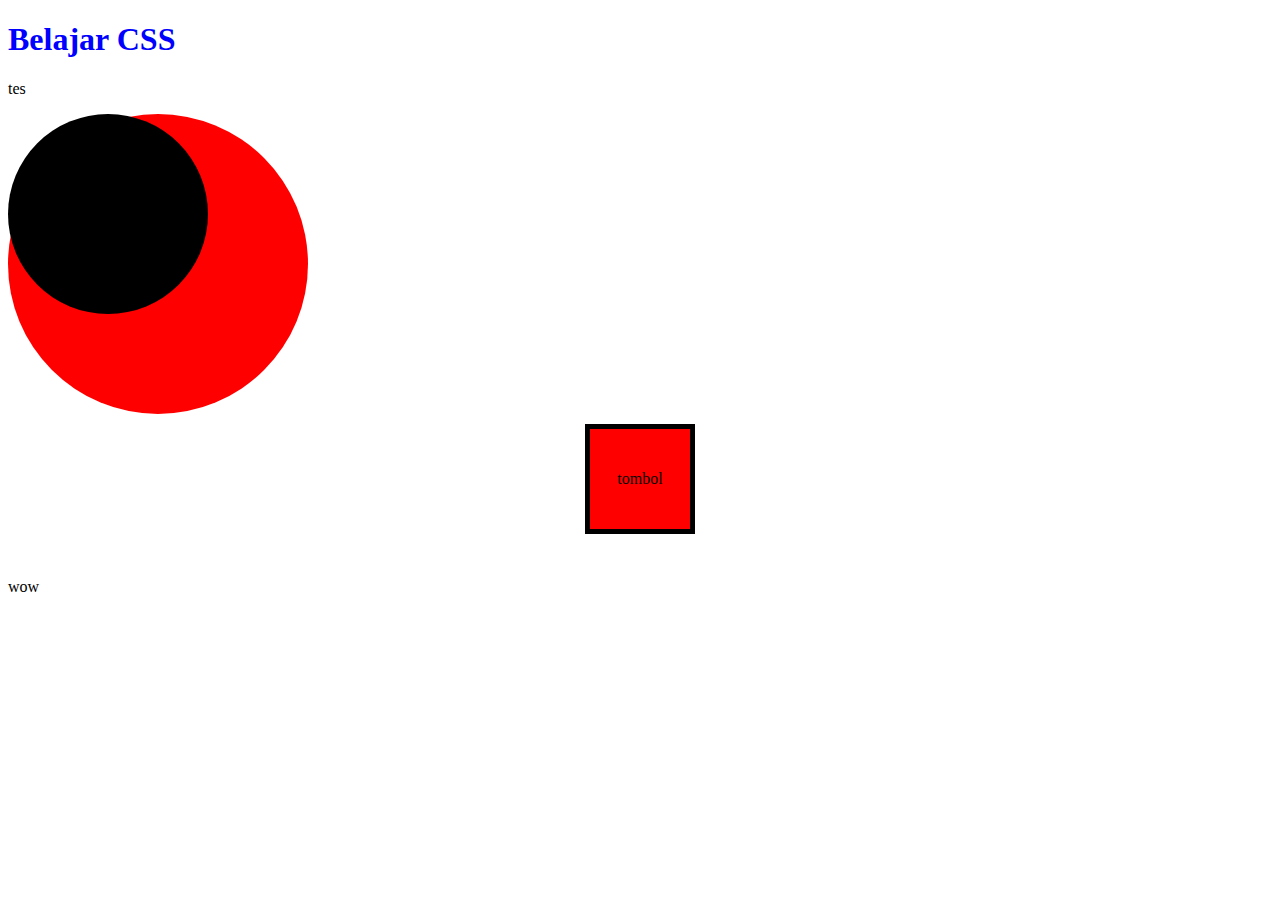
<file: Pertemuan 3/index.html>
<!DOCTYPE html>
<html lang="en">
<head>
    <meta charset="UTF-8">
    <meta name="viewport" content="width=device-width, initial-scale=1.0">
    <title>Belajar CSS</title>
    <link rel="stylesheet" href="style.css">
</head>
<body>
    <h1>Belajar CSS</h1>
    <p>tes</p>

    <div class="lingkaran">
        <div class="lkecil"></div>
    </div>

    <div class="ngatur">
        <div class="button">
            <p class="tombol">
                tombol
            </p>
        </div>
    </div>
    
    <br>
    <div class="button">
        <p>wow</p>
    </div>
</body>
</html>
</file>
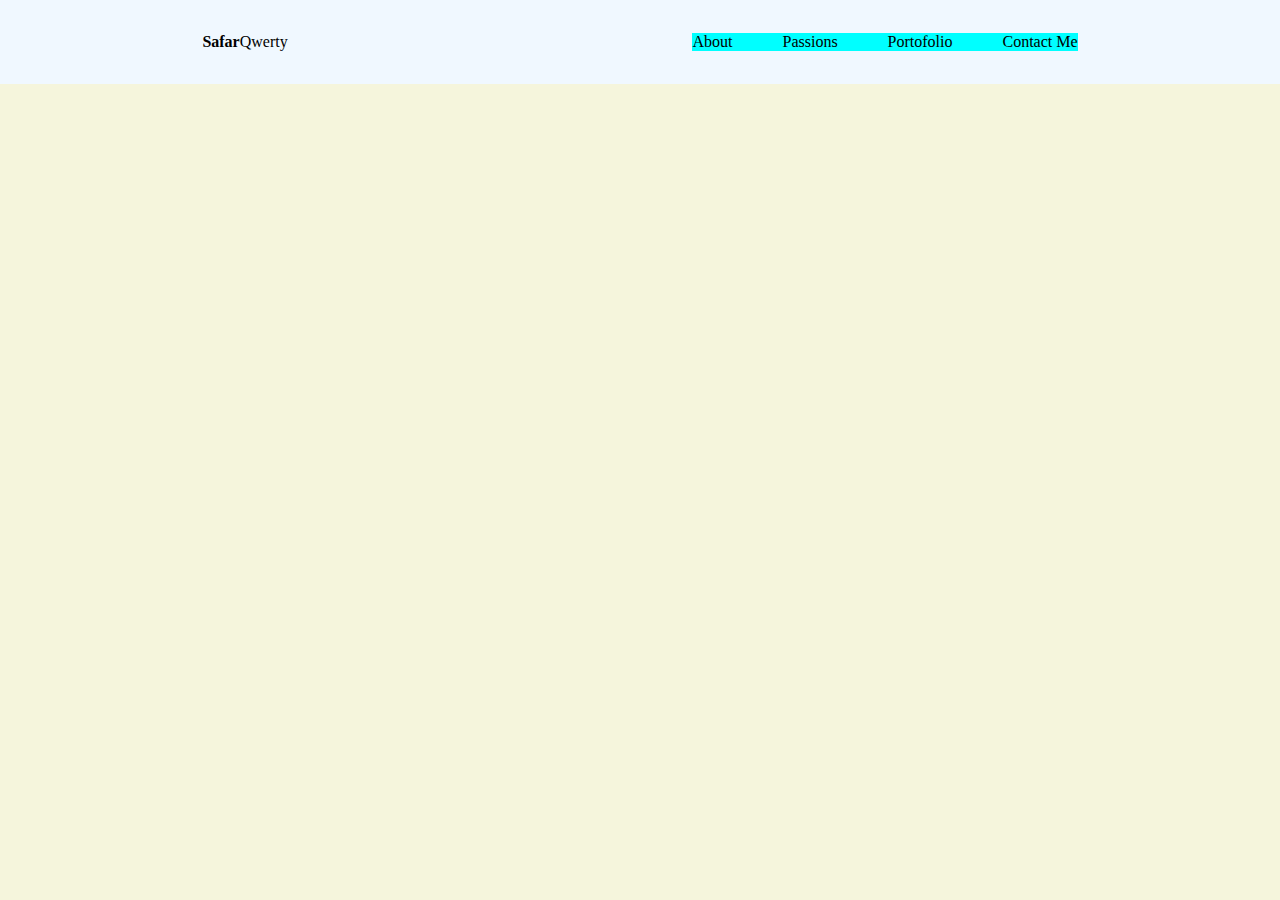
<file: Tugas 4/index.html>
<!DOCTYPE html>
<html lang="en">
<head>
    <meta charset="UTF-8">
    <meta name="viewport" content="width=device-width, initial-scale=1.0">
    <title>Document</title>
    <link rel="stylesheet" href="style.css">
</head>
<body>
    <div class="navbar-container">
        <div class="judul">
            <div class="safar">
                <p class="safar1">Safar</p>
                <p >Qwerty</p>
            </div>
        </div>

        <div class="navbar">
            <div class="about">About</div>
            <div class="passions">Passions</div>
            <div class="portofolio">Portofolio</div>
            <div class="contactme">Contact Me</div>
        </div>
    </div>
</body>
</html>
</file>
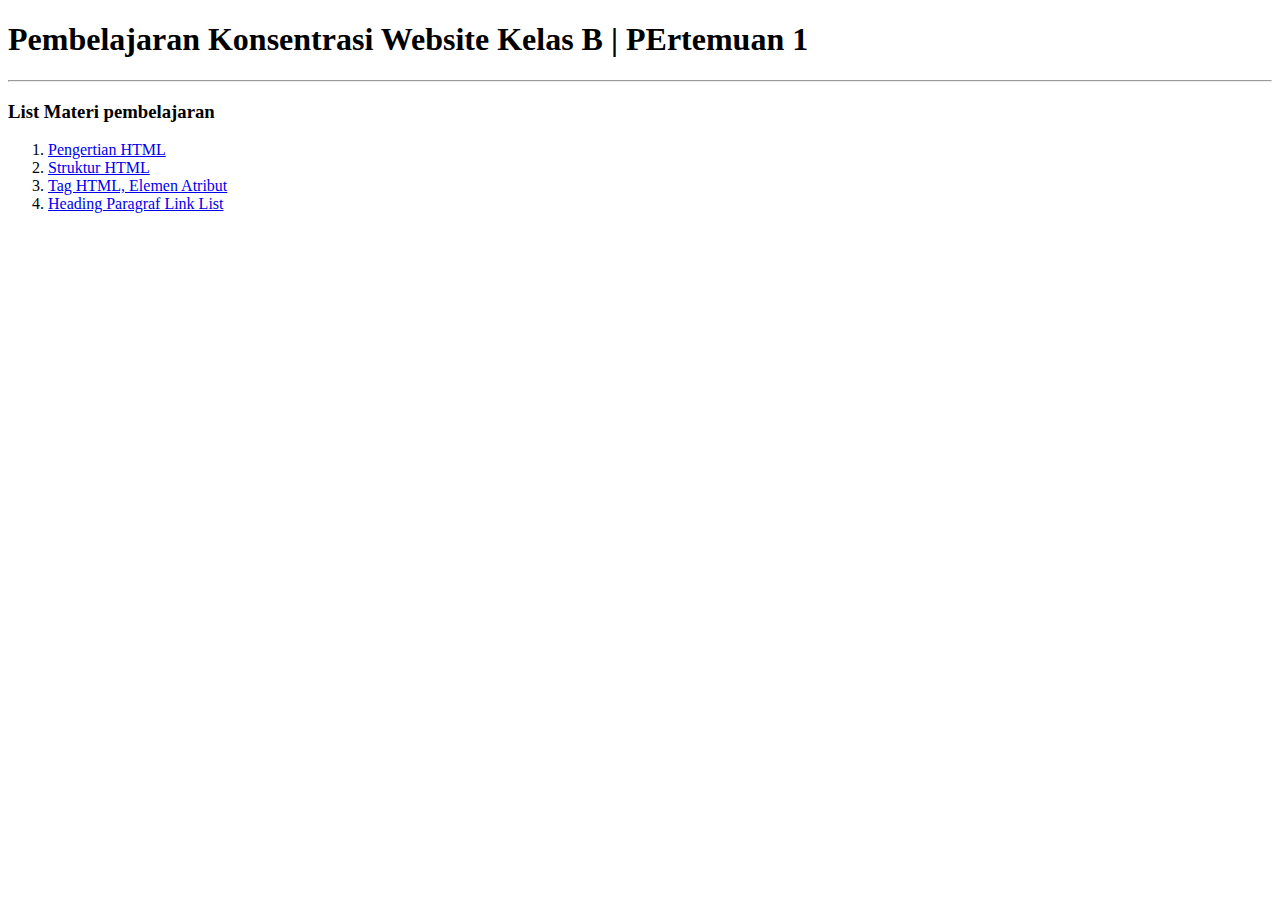
<file: Pertemuan 1/tugas1/index.html>
<!DOCTYPE html>
<html lang="en">
<head>
    <meta charset="UTF-8">
    <meta name="viewport" content="width=device-width, initial-scale=1.0">
    <title>Halaman Utama</title>
    <link rel="icon" href="profil.svg">
</head>
<body>
    <h1>Pembelajaran Konsentrasi Website Kelas B | PErtemuan 1</h1>
    <hr>
    <h3>List Materi pembelajaran</h3>
    <ol>
        <li><a href="pengertian.html" target="_blank">Pengertian HTML</a></li>
        <li><a href="struktur.html" target="_blank">Struktur HTML</a></li>
        <li><a href="tag.html" target="_blank">Tag HTML, Elemen Atribut</a></li>
        <li><a href="heading.html" target="_blank">Heading Paragraf Link List</a></li>
    </ol>
</body>
</html>
</file>
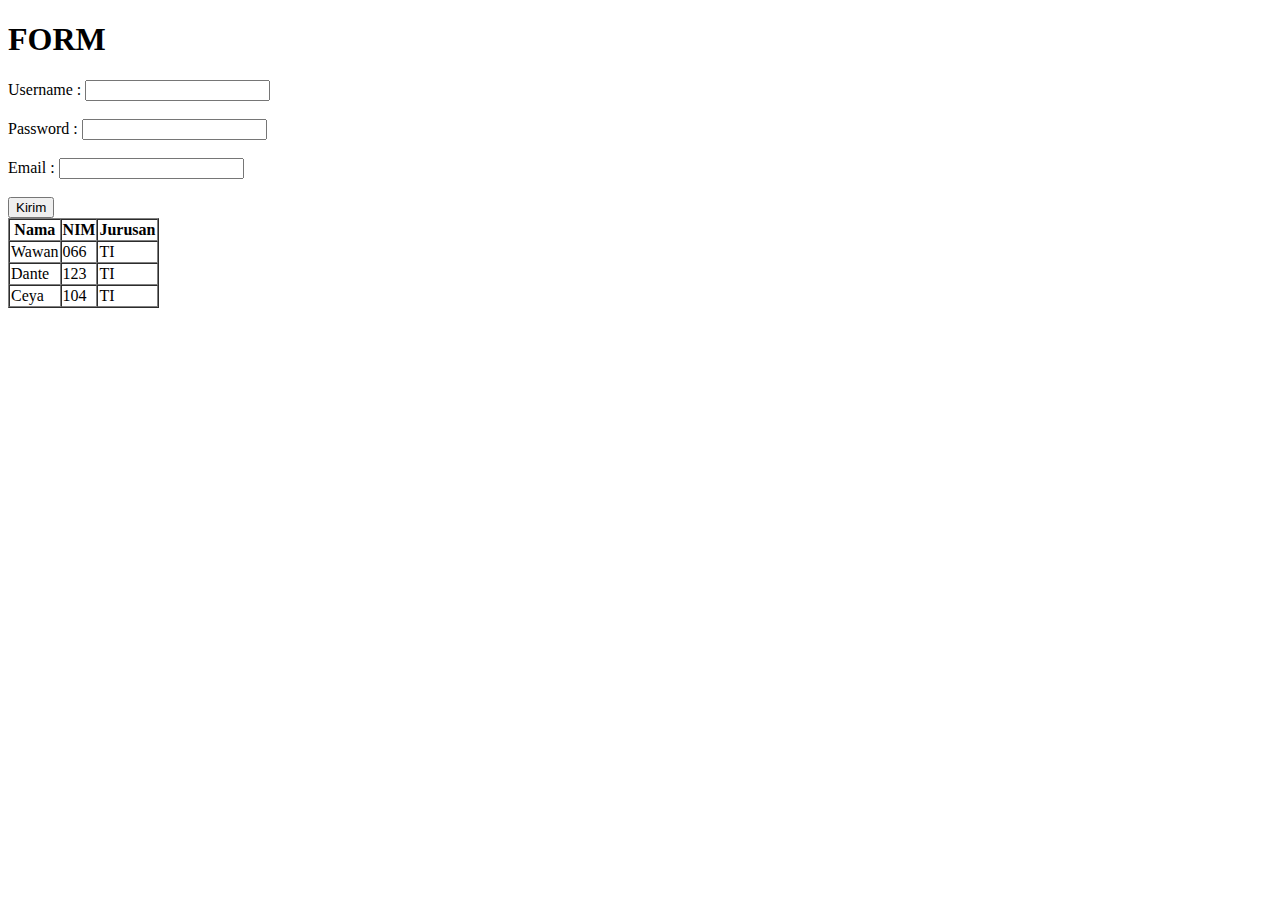
<file: Pertemuan 2/inex1.html>
<!DOCTYPE html>
<html lang="en">
<head>
    <meta charset="UTF-8">
    <meta name="viewport" content="width=device-width, initial-scale=1.0">
    <title>Document</title>
</head>
<body>
    <h1>FORM</h1>

    <form action="">
        <label for="username" >Username  :</label>
        <input type="text" id="username" name="username" required>
        <br><br>
        <label for="password">Password  :</label>
        <input type="password" id="password" name="password" required>
        <br><br>
        <label for="email">Email    :</label>
        <input type="email" id="email" name="email">
        <br><br>
        <button>Kirim</button>

        <br>

        <table border="1" cellspacing="0">
            <tr>
                <th>Nama</th>
                <th>NIM</th>
                <th>Jurusan</th>
            </tr>
            <tr>
                <td>Wawan</td>
                <td>066</td>
                <td>TI</td>
            </tr>
            <tr>
                <td>Dante</td>
                <td>123</td>
                <td>TI</td>
            </tr>
            <tr>
                <td>Ceya</td>
                <td>104</td>
                <td>TI</td>
            </tr>
        </table>
    </form>
</body>
</html>
</file>
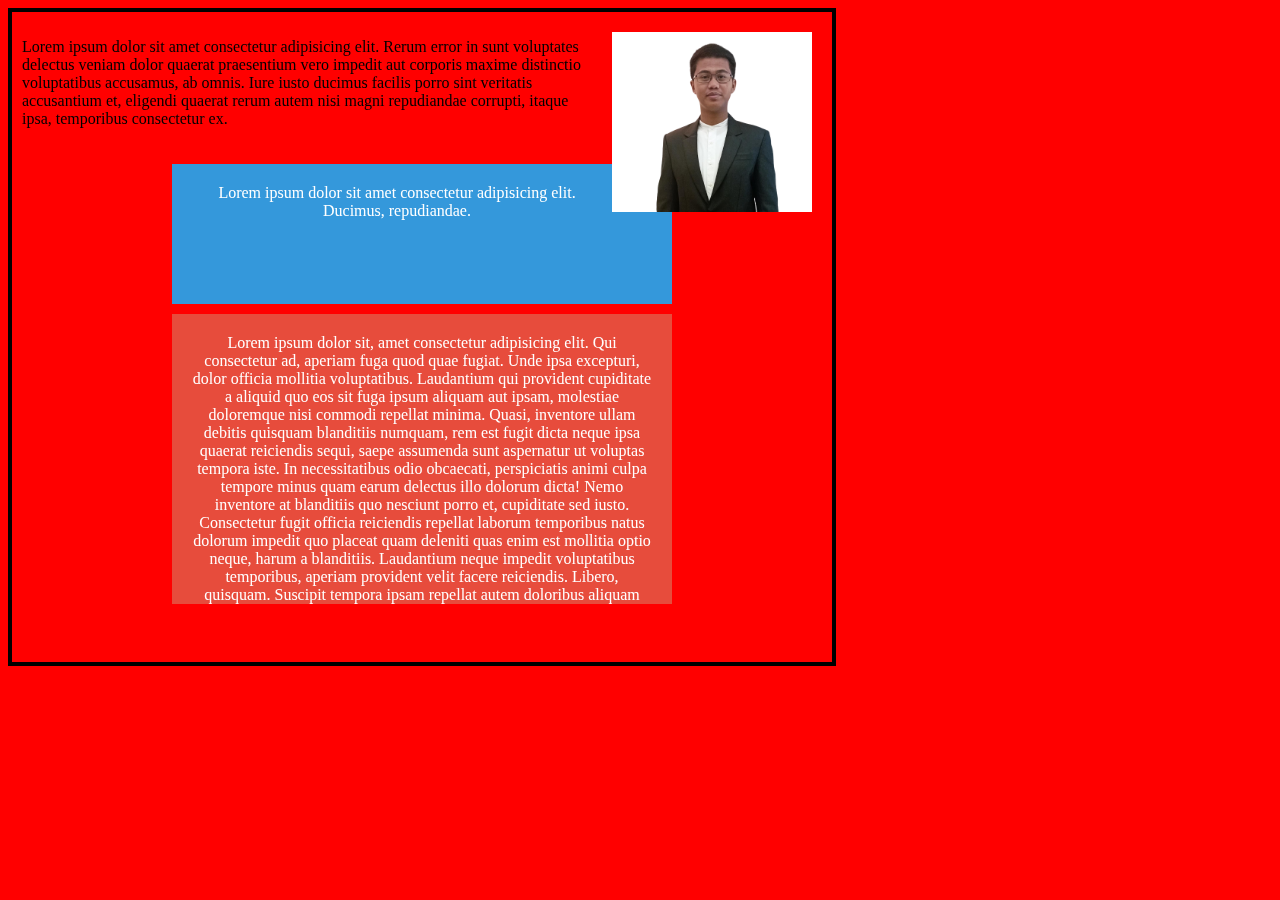
<file: Pertemuan 4/float.html>
<!DOCTYPE html>
<html lang="en">
<head>
    <meta charset="UTF-8">
    <meta name="viewport" content="width=device-width, initial-scale=1.0">
    <title>Document</title>
    <link rel="stylesheet" href="float.css">
</head>
<body>
    <div class="container">
        <img src="wwn.png" alt="" width="200px">
        <p>Lorem ipsum dolor sit amet consectetur adipisicing elit. Rerum error in sunt voluptates delectus veniam dolor quaerat praesentium vero impedit aut corporis maxime distinctio voluptatibus accusamus, ab omnis. Iure iusto ducimus facilis porro sint veritatis accusantium et, eligendi quaerat rerum autem nisi magni repudiandae corrupti, itaque ipsa, temporibus consectetur ex.</p>
        <div class="clear"></div>
        <!-- <p>Lorem, ipsum dolor sit amet consectetur adipisicing elit. Aliquid nulla fuga fugit voluptatibus ut temporibus corporis quia nemo blanditiis beatae exercitationem error, vero id neque ratione dicta tempora iure ea pariatur! Doloremque doloribus delectus sunt corrupti aut fuga reiciendis laborum? Tenetur, possimus ullam ipsa vitae consequuntur inventore hic eum in.</p> -->
        <!-- <p>Lorem ipsum dolor sit amet consectetur, adipisicing elit. Asperiores voluptates repellat earum odio fugit alias nisi, voluptatum neque aliquam ratione atque laboriosam aperiam vitae sint eum possimus quisquam odit a perferendis architecto deleniti nostrum dolore enim corporis? Minus, iste dolor. Nobis pariatur sequi dicta voluptatum fugiat eveniet rem distinctio suscipit?</p> -->

        <div class="containerr">
        <div class="box box1">Lorem ipsum dolor sit amet consectetur adipisicing elit. Ducimus, repudiandae.</div>
    <div class="box box2">Lorem ipsum dolor sit, amet consectetur adipisicing elit. Qui consectetur ad, aperiam fuga quod quae fugiat. Unde ipsa excepturi, dolor officia mollitia voluptatibus. Laudantium qui provident cupiditate a aliquid quo eos sit fuga ipsum aliquam aut ipsam, molestiae doloremque nisi commodi repellat minima. Quasi, inventore ullam debitis quisquam blanditiis numquam, rem est fugit dicta neque ipsa quaerat reiciendis sequi, saepe assumenda sunt aspernatur ut voluptas tempora iste. In necessitatibus odio obcaecati, perspiciatis animi culpa tempore minus quam earum delectus illo dolorum dicta! Nemo inventore at blanditiis quo nesciunt porro et, cupiditate sed iusto. Consectetur fugit officia reiciendis repellat laborum temporibus natus dolorum impedit quo placeat quam deleniti quas enim est mollitia optio neque, harum a blanditiis. Laudantium neque impedit voluptatibus temporibus, aperiam provident velit facere reiciendis. Libero, quisquam. Suscipit tempora ipsam repellat autem doloribus aliquam consectetur magnam quasi quibusdam omnis ullam ratione vel dolore in iusto nesciunt vitae repudiandae a dolorem, voluptate sed nihil fugiat. Sed itaque magni molestias. Dignissimos, id maiores incidunt minus expedita beatae asperiores consequuntur. Voluptate ad totam distinctio maxime consequatur eum quae accusamus repellat tempore magni rem sed molestiae, ratione eveniet soluta earum! Iste qui culpa quo accusantium nobis deleniti ab accusamus, inventore facilis aliquam tempore?</div>
           </div>
    </div>
</body>
</html>
</file>
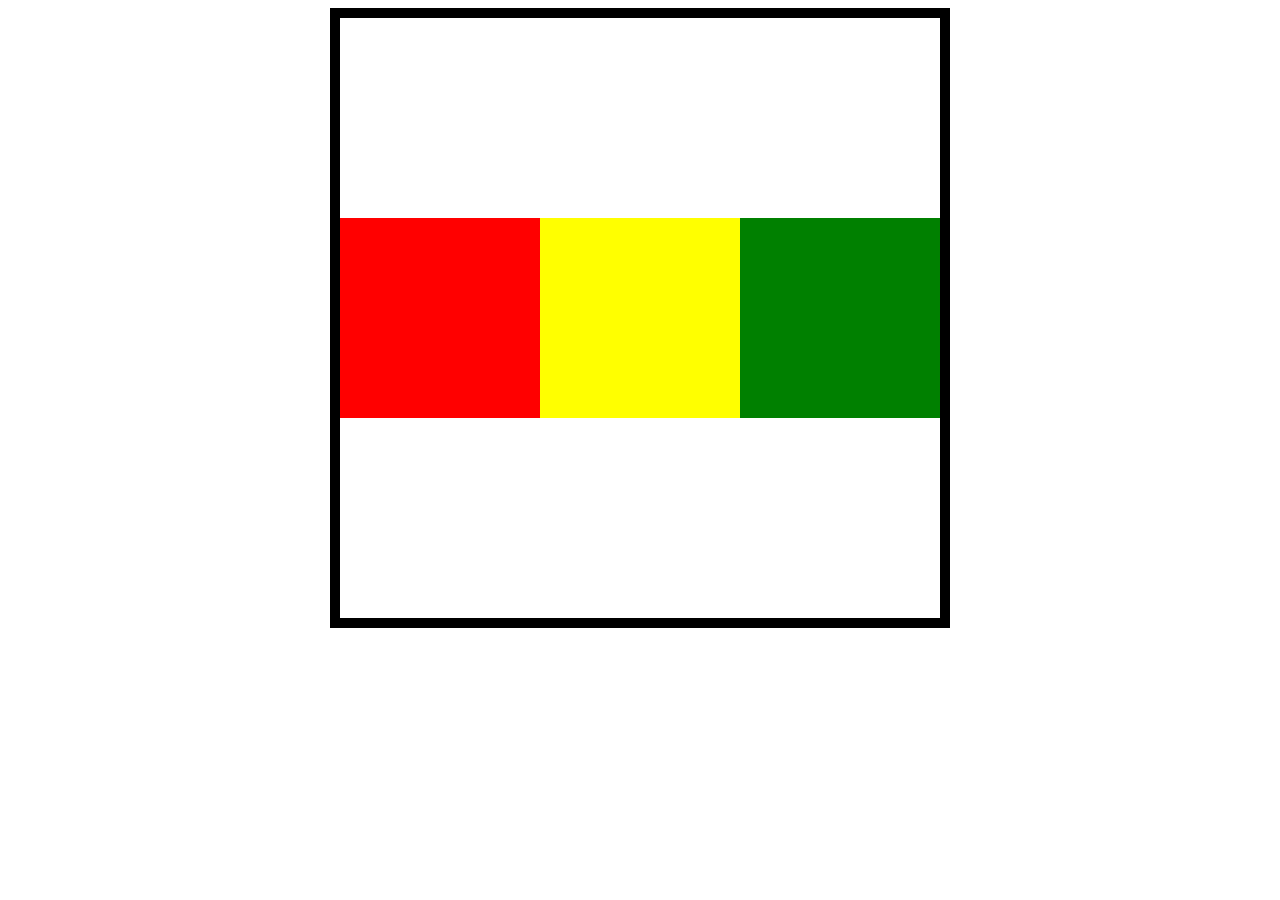
<file: Pertemuan 4/position.html>
<!DOCTYPE html>
<html lang="en">
<head>
    <meta charset="UTF-8">
    <meta name="viewport" content="width=device-width, initial-scale=1.0">
    <title>Document</title>
    <link rel="stylesheet" href="position.css">
</head>
<body>

    <div class="container">
        <div class="atas"></div>
        <div class="tengah"></div>
        <div class="bawah"></div>
    </div>
</body>
</html>
</file>
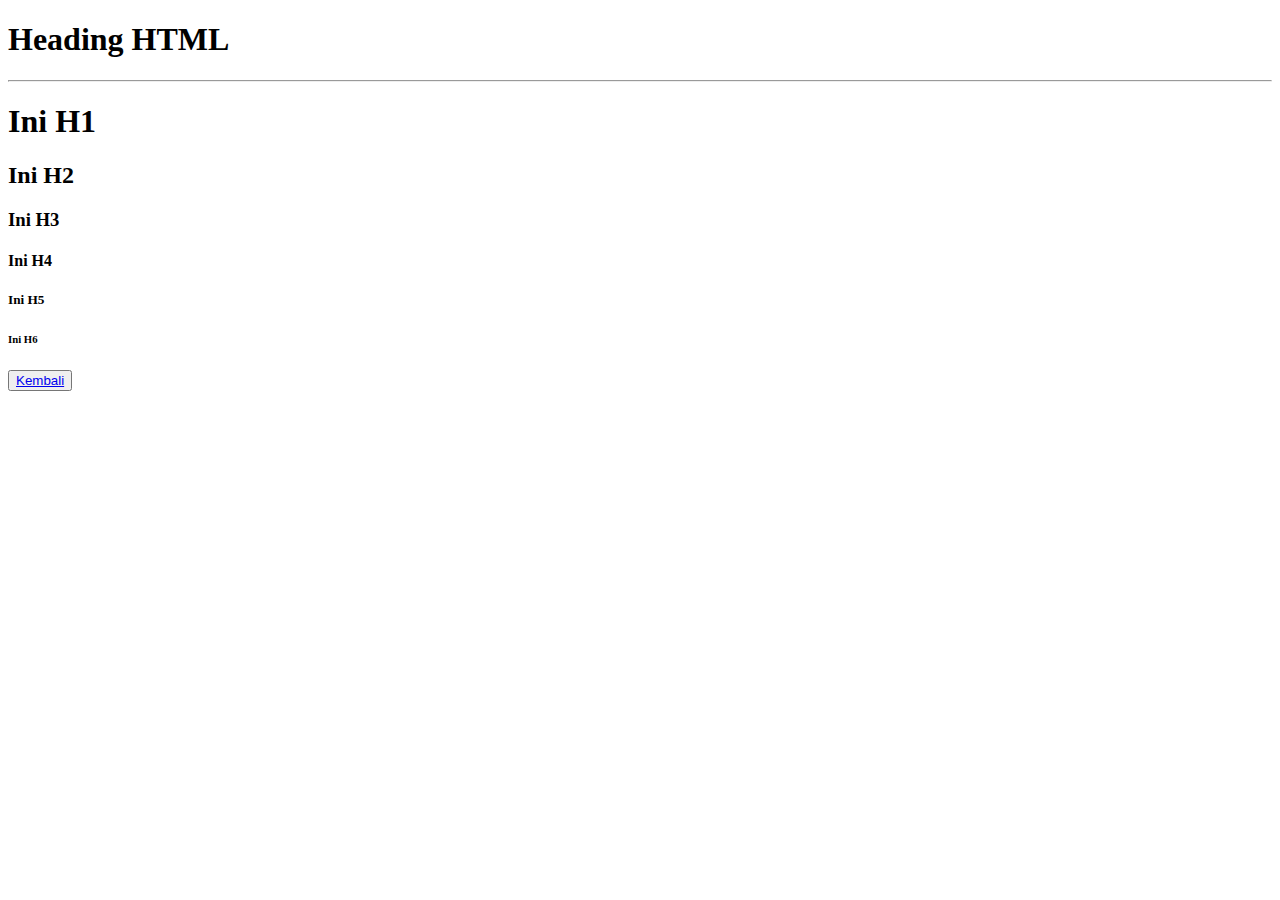
<file: Pertemuan 1/tugas1/heading.html>
<!DOCTYPE html>
<html lang="en">
<head>
    <meta charset="UTF-8">
    <meta name="viewport" content="width=device-width, initial-scale=1.0">
    <title>Heading HTML</title>
</head>
<body>
    <h1>Heading HTML</h1>
    <hr>
    <h1>Ini H1</h1>
    <h2>Ini H2</h2>
    <h3>Ini H3</h3>
    <h4>Ini H4</h4>
    <h5>Ini H5</h5>
    <h6>Ini H6</h6>

    <button><a href="index.html">Kembali</a></button>
</body>
</html>
</file>
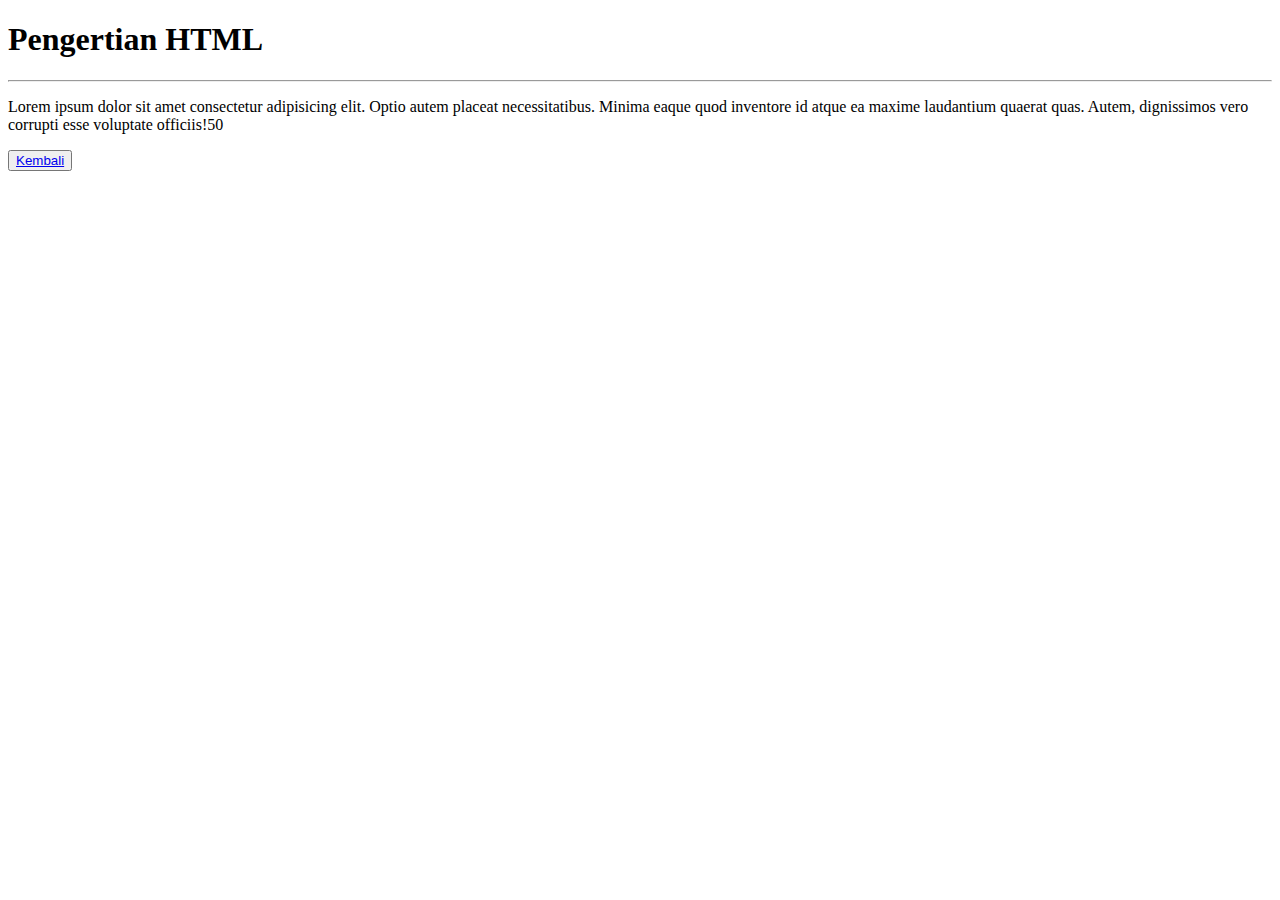
<file: Pertemuan 1/tugas1/pengertian.html>
<!DOCTYPE html>
<html lang="en">
<head>
    <meta charset="UTF-8">
    <meta name="viewport" content="width=device-width, initial-scale=1.0">
    <title>Pengertian HTML</title>
</head>
<body>
    <h1>Pengertian HTML</h1>
    <hr>
    <p>Lorem ipsum dolor sit amet consectetur adipisicing elit. Optio autem placeat necessitatibus. Minima eaque quod inventore id atque ea maxime laudantium quaerat quas. Autem, dignissimos vero corrupti esse voluptate officiis!50
    </p>

    <button><a href="index.html">Kembali</a></button>
</body>
</html>
</file>
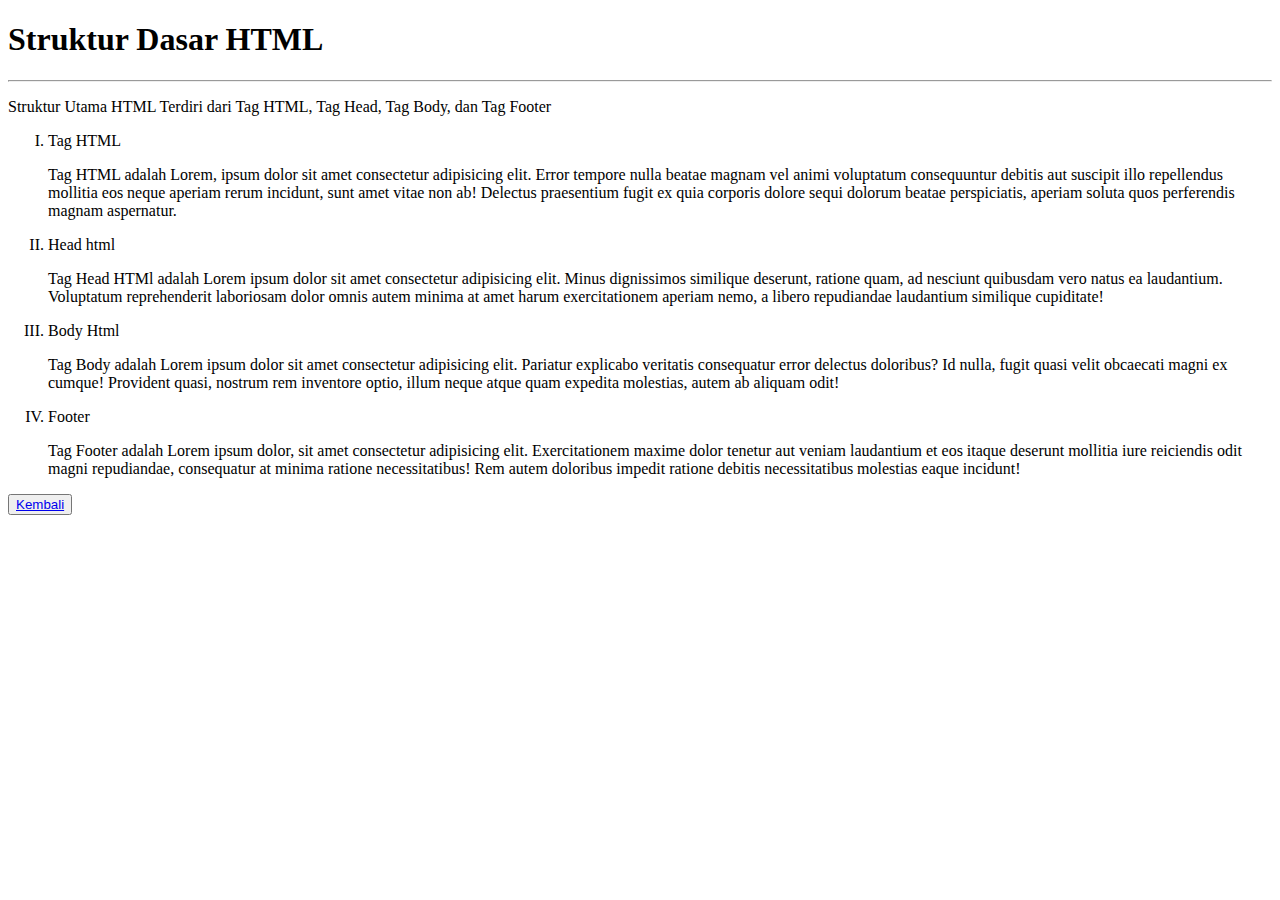
<file: Pertemuan 1/tugas1/struktur.html>
<!DOCTYPE html>
<html lang="en">
<head>
    <meta charset="UTF-8">
    <meta name="viewport" content="width=device-width, initial-scale=1.0">
    <title>Struktur HTML</title>
</head>
<body>
    <h1>Struktur Dasar HTML</h1>
    <hr>
    <p>Struktur Utama HTML Terdiri dari Tag HTML, Tag Head, Tag Body, dan Tag Footer</p>

    <ol type="I">
        <li>Tag HTML</li>
        <p>Tag HTML adalah Lorem, ipsum dolor sit amet consectetur adipisicing elit. Error tempore nulla beatae magnam vel animi voluptatum consequuntur debitis aut suscipit illo repellendus mollitia eos neque aperiam rerum incidunt, sunt amet vitae non ab! Delectus praesentium fugit ex quia corporis dolore sequi dolorum beatae perspiciatis, aperiam soluta quos perferendis magnam aspernatur.</p>
        <li>Head html</li>
        <p>Tag Head HTMl adalah Lorem ipsum dolor sit amet consectetur adipisicing elit. Minus dignissimos similique deserunt, ratione quam, ad nesciunt quibusdam vero natus ea laudantium. Voluptatum reprehenderit laboriosam dolor omnis autem minima at amet harum exercitationem aperiam nemo, a libero repudiandae laudantium similique cupiditate!</p>

        <li>Body Html</li>
        <p>Tag Body adalah Lorem ipsum dolor sit amet consectetur adipisicing elit. Pariatur explicabo veritatis consequatur error delectus doloribus? Id nulla, fugit quasi velit obcaecati magni ex cumque! Provident quasi, nostrum rem inventore optio, illum neque atque quam expedita molestias, autem ab aliquam odit!</p>

        <li>Footer</li>
        <p>Tag Footer adalah Lorem ipsum dolor, sit amet consectetur adipisicing elit. Exercitationem maxime dolor tenetur aut veniam laudantium et eos itaque deserunt mollitia iure reiciendis odit magni repudiandae, consequatur at minima ratione necessitatibus! Rem autem doloribus impedit ratione debitis necessitatibus molestias eaque incidunt!</p>
    </ol>

    <button><a href="index.html">Kembali</a></button>
</body>
</html>
</file>
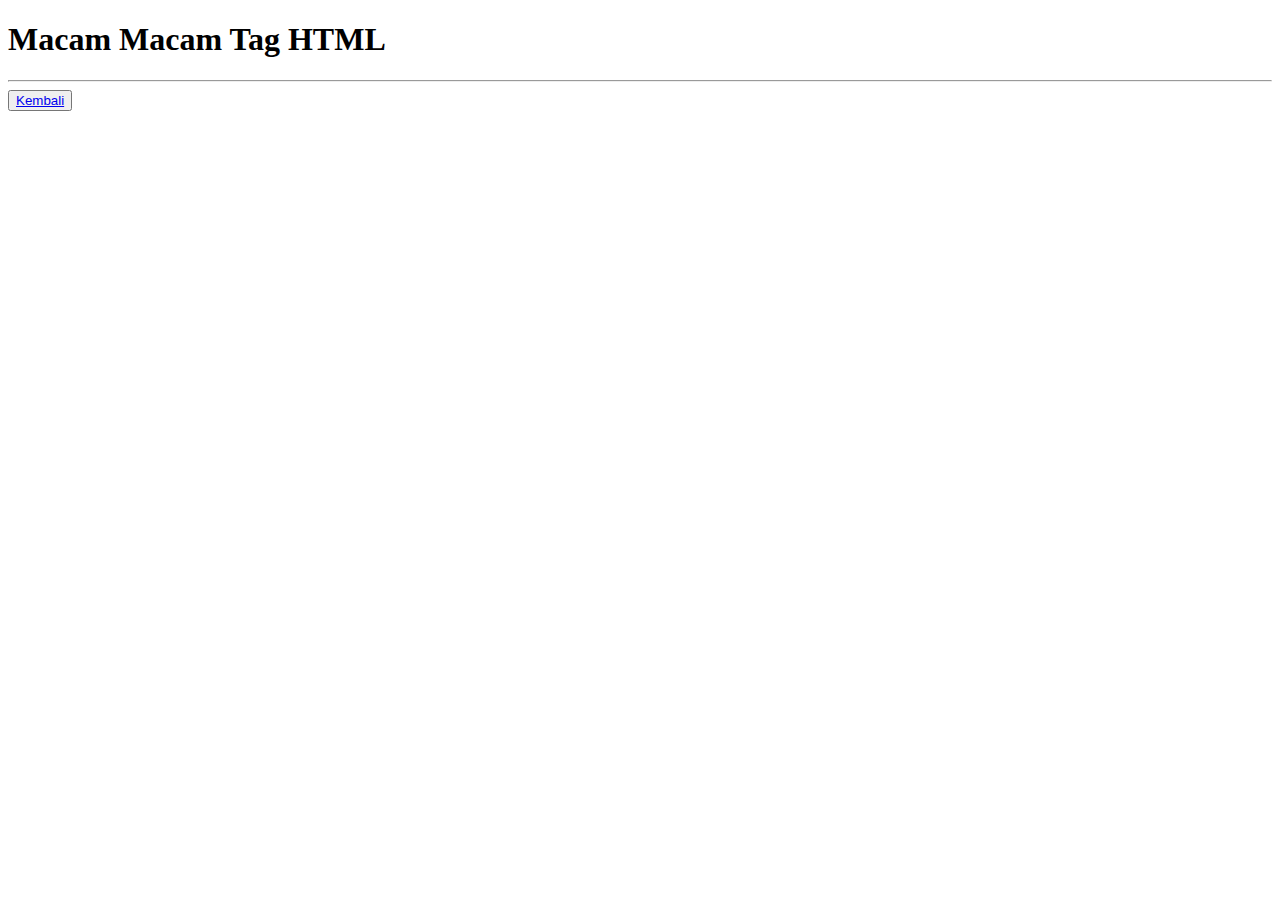
<file: Pertemuan 1/tugas1/tag.html>
<!DOCTYPE html>
<html lang="en">
<head>
    <meta charset="UTF-8">
    <meta name="viewport" content="width=device-width, initial-scale=1.0">
    <title>Tag HTML</title>
</head>
<body>
    <h1>Macam Macam Tag HTML</h1>
    <hr>

    <button><a href="index.html">Kembali</a></button>
</body>
</html>
</file>
<file: Pertemuan 3/style.css>
h1 {
  color: blue;  
}


.lingkaran {
    background-color: red;
    width: 300px;
    height: 300px;
    border-radius: 50%;

}

.lkecil {
    z-index: 2;
    background-color: black;
    width: 200px;
    height: 200px;
    border-radius: 50%;
}


.ngatur{
    display: flex;
    justify-content: center;
    align-items: center;
}

.button .tombol {
    margin: 10px 30px;
    background-color: red;
    width: 100px;
    height: 100px;
    border: 5px solid black;
}


















.button .tombol {
    display: flex;
    justify-content: center;
    align-items: center;
}
</file>
<file: Tugas 4/style.css>
*{
    margin: 0;
    padding: 0;
}

body{
    background-color: beige;
}

.safar{
    display: flex;
}

.safar1{
    font-weight: bold;
}

.navbar-container{
    background-color: aliceblue;
    display: flex;
    flex-direction: row;
    align-items: center;
    justify-content: space-around;

    width:1,173px;
    height: 84px;
    top: 35px;
    left: 133px;

}


.navbar{
    background-color: aqua;
    display: flex;
    flex-direction: row;
    align-items: center;
    justify-content: space-between;
    gap: 50px;
}
</file>
<file: Pertemuan 4/float.css>
.container {
    width: 800px;
    border: 4px solid black;
    padding: 10px;
    overflow: auto;
}

img {
    float: right;
    margin: 10px;
}

.containerr {
    max-width: 500px;
    /* Lebar maksimum container */
    margin: 0 auto;
    /* Untuk menengahkan container */
    padding: 20px;
}

.box {
    padding: 20px;
    margin-bottom: 10px;
    color: white;
    text-align: center;
}

.box1 {
    background-color: #3498db;
    min-height: 100px;
    /* Tinggi minimum elemen 1 */
}

.box2 {
    background-color: #e74c3c;
    max-height: 250px;
    /* Tinggi maksimum elemen 2 */
    overflow-y: scroll;
}


.box2::-webkit-scrollbar{
    display: none;
}

/* laptop */
@media only screen and (min-width: 1024px) {
    body{
        background-color: red;
    }
}

/* tablet */
@media only screen and (min-width: 768px) and (max-width: 1023px) {
    body{
        background-color: yellow;
    }
}

/* hp */
@media only screen and (max-width: 767px) {
    body{
        background-color: green;
    }
}
</file>
<file: Pertemuan 4/position.css>
div {
    width: 200px;
    height: 200px;
    margin: auto;
}

.atas{
    background-color: red;
    /* position: absolute; */
    top: 0;
    left: 0;

}

.tengah{
    background-color: yellow;
}

.bawah {
    background-color: green;

}

.container {
    width: 600px;
    height: 600px;
    border: 10px solid black;
    position: relative;
    display: flex;
}
</file>
